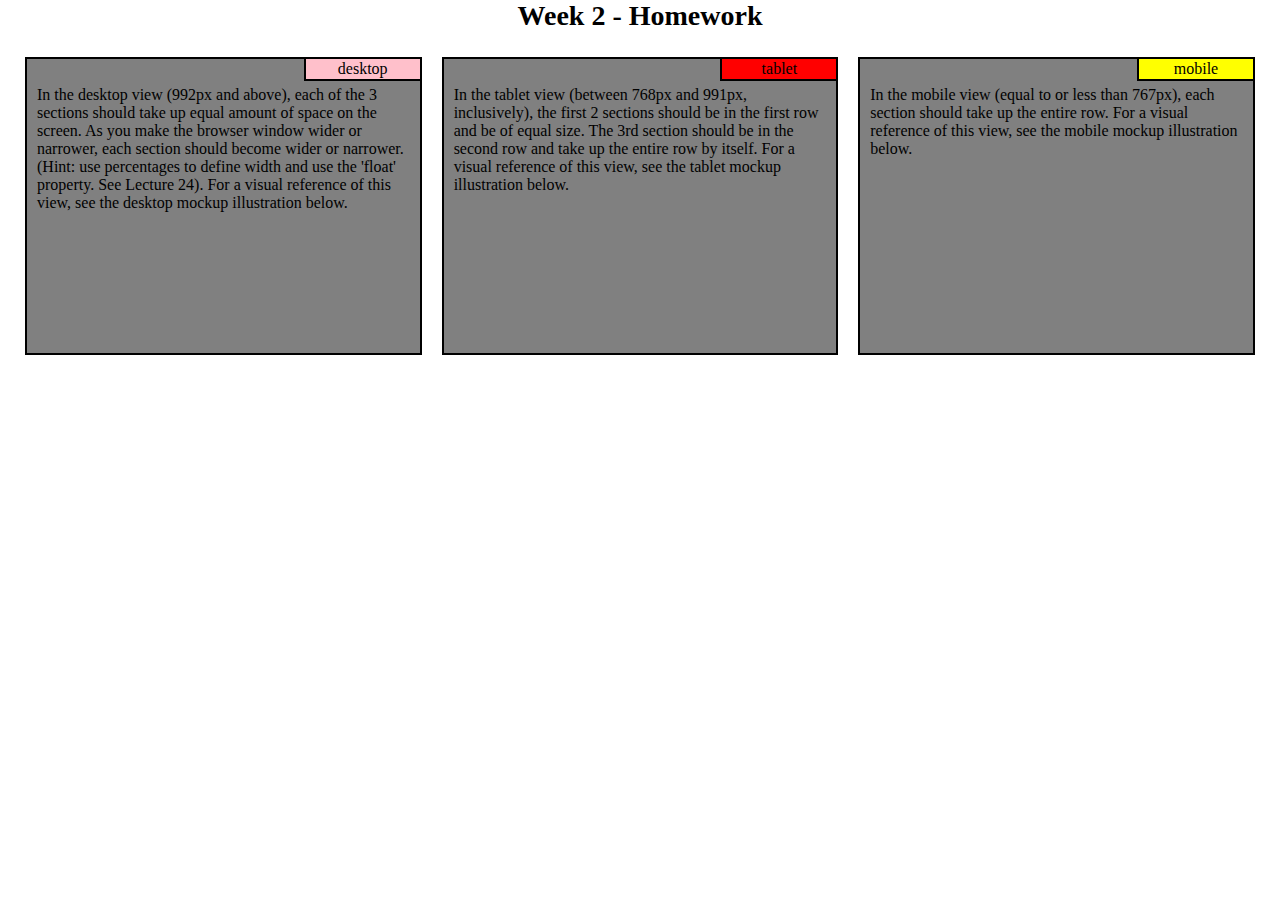
<file: module2-solution/index.html>
<!DOCTYPE html>
<html lang="en">
<head>
    <meta charset="UTF-8">
    <title>Week 2 - Homework</title>
    <link href="css/styles.css" rel="stylesheet"/>
</head>
<body>
    <h1>Week 2 - Homework</h1>
    <div class="row">
        <div class="col-lg-4 col-md-6 col-sm-12">
            <div>
                <p class="title" style="background-color: pink;">desktop</p>
                <p class="content">In the desktop view (992px and above), each of the 3 sections should take up equal amount of
                    space on the screen. As you make the browser window wider or narrower, each section should become wider or
                    narrower. (Hint: use percentages to define width and use the 'float' property. See Lecture 24). For a visual
                    reference of this view, see the desktop mockup illustration below.
                </p>
            </div>
        </div>
        <div class="col-lg-4 col-md-6 col-sm-12">
            <div>
                <p class="title" style="background-color: red;">tablet</p>
                <p class="content">In the tablet view (between 768px and 991px, inclusively), the first 2 sections should be in
                    the first row and be of equal size. The 3rd section should be in the second row and take up the entire row
                    by itself. For a visual reference of this view, see the tablet mockup illustration below.
                </p>
            </div>
        </div>
        <div class="col-lg-4 col-md-12 col-sm-12">
            <div>
                <p class="title" style="background-color: yellow;">mobile</p>
                <p class="content">In the mobile view (equal to or less than 767px), each section should take up the entire row.
                    For a visual reference of this view, see the mobile mockup illustration below.
                </p>
            </div>
        </div>
    </div>
</body>
</html>
</file>
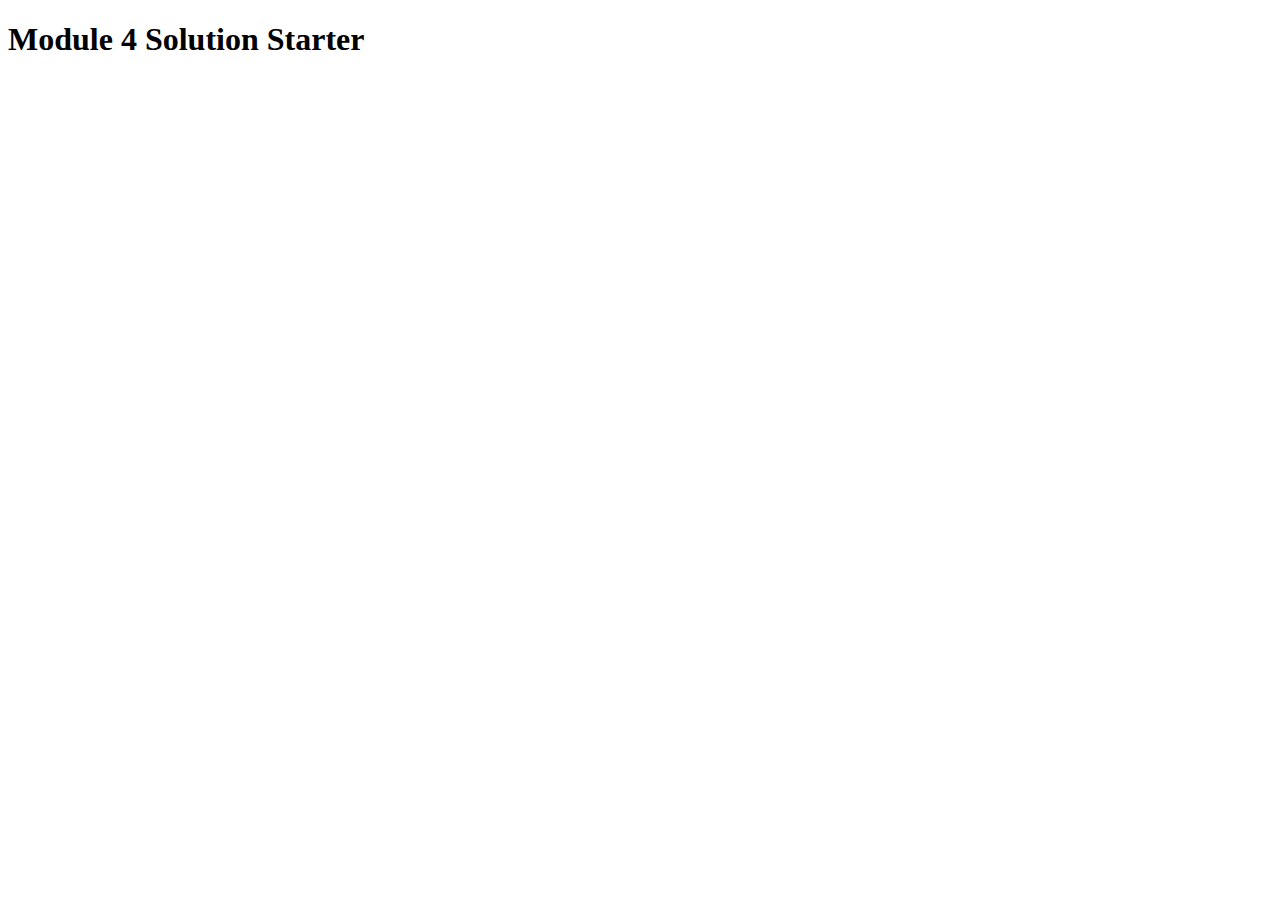
<file: module4-solution/harder/index.html>
<!DOCTYPE html>
<html>
<head>
  <meta charset="utf-8">
  <title>Module 4 Solution Starter</title>
  <script>
    var names = []; // DO NOT REMOVE
  </script>
  <script src="SpeakHello.js"></script>
  <script src="SpeakGoodBye.js"></script>
  <script src="script.js"></script>
</head>
<body>
  <h1>Module 4 Solution Starter</h1>
</body>
</html>
</file>
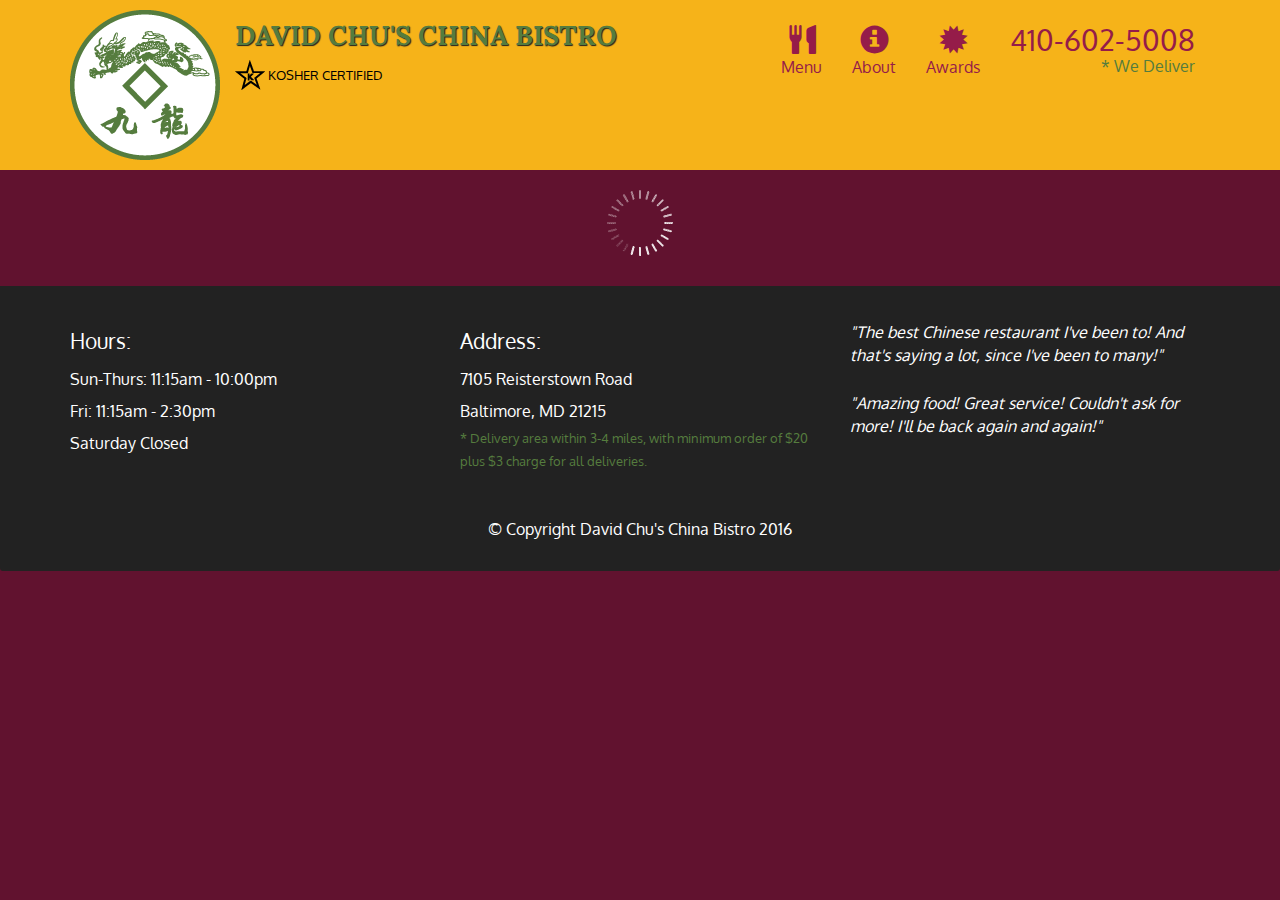
<file: module5-solution/assignment5-solution-starter/index.html>
<!doctype html>
<html lang="en">
  <head>
    <meta charset="utf-8">
    <meta http-equiv="X-UA-Compatible" content="IE=edge">
    <meta name="viewport" content="width=device-width, initial-scale=1">
    <title>David Chu's China Bistro</title>
    <link rel="stylesheet" href="css/bootstrap.min.css">
    <link rel="stylesheet" href="css/styles.css">
    <link href='https://fonts.googleapis.com/css?family=Oxygen:400,300,700' rel='stylesheet' type='text/css'>
    <link href='https://fonts.googleapis.com/css?family=Lora' rel='stylesheet' type='text/css'>
  </head>
<body>
  <header>
    <nav id="header-nav" class="navbar navbar-default">
      <div class="container">
        <div class="navbar-header">
          <a href="index.html" class="pull-left visible-md visible-lg">
            <div id="logo-img" alt="Logo image"></div>
          </a>

          <div class="navbar-brand">
            <a href="index.html"><h1>David Chu's China Bistro</h1></a>
            <p>
              <img src="images/star-k-logo.png" alt="Kosher certification">
              <span>Kosher Certified</span>
            </p>
          </div>

          <button id="navbarToggle" type="button" class="navbar-toggle collapsed" data-toggle="collapse" data-target="#collapsable-nav" aria-expanded="false">
            <span class="sr-only">Toggle navigation</span>
            <span class="icon-bar"></span>
            <span class="icon-bar"></span>
            <span class="icon-bar"></span>
          </button>
        </div>
        
        <div id="collapsable-nav" class="collapse navbar-collapse">
           <ul id="nav-list" class="nav navbar-nav navbar-right">
            <li id="navHomeButton" class="visible-xs active">
              <a href="index.html">
                <span class="glyphicon glyphicon-home"></span> Home</a>
            </li>
            <li id="navMenuButton">
              <a href="#" onclick="$dc.loadMenuCategories();">
                <span class="glyphicon glyphicon-cutlery"></span><br class="hidden-xs"> Menu</a>
            </li>
            <li>
              <a href="#">
                <span class="glyphicon glyphicon-info-sign"></span><br class="hidden-xs"> About</a>
            </li>
            <li>
              <a href="#">
                <span class="glyphicon glyphicon-certificate"></span><br class="hidden-xs"> Awards</a>
            </li>
            <li id="phone" class="hidden-xs">
              <a href="tel:410-602-5008">
                <span>410-602-5008</span></a><div>* We Deliver</div>
            </li>
          </ul><!-- #nav-list -->
        </div><!-- .collapse .navbar-collapse -->
      </div><!-- .container -->
    </nav><!-- #header-nav -->
  </header>

  <div id="call-btn" class="visible-xs">
    <a class="btn" href="tel:410-602-5008">
    <span class="glyphicon glyphicon-earphone"></span>
    410-602-5008
    </a>
  </div>
  <div id="xs-deliver" class="text-center visible-xs">* We Deliver</div>

  <div id="main-content" class="container"></div>

  <footer class="panel-footer">
    <div class="container">
      <div class="row">
        <section id="hours" class="col-sm-4">
          <span>Hours:</span><br>
          Sun-Thurs: 11:15am - 10:00pm<br>
          Fri: 11:15am - 2:30pm<br>
          Saturday Closed
          <hr class="visible-xs">
        </section>
        <section id="address" class="col-sm-4">
          <span>Address:</span><br>
          7105 Reisterstown Road<br>
          Baltimore, MD 21215
          <p>* Delivery area within 3-4 miles, with minimum order of $20 plus $3 charge for all deliveries.</p>
          <hr class="visible-xs">
        </section>
        <section id="testimonials" class="col-sm-4">
          <p>"The best Chinese restaurant I've been to! And that's saying a lot, since I've been to many!"</p>
          <p>"Amazing food! Great service! Couldn't ask for more! I'll be back again and again!"</p>
        </section>
      </div>
      <div class="text-center">&copy; Copyright David Chu's China Bistro 2016</div>
    </div>
  </footer>

  <!-- jQuery (Bootstrap JS plugins depend on it) -->
  <script src="js/jquery-2.1.4.min.js"></script>
  <script src="js/bootstrap.min.js"></script>
  <script src="js/ajax-utils.js"></script>
  <script src="js/script.js"></script>
</body>
</html>
</file>
<file: module2-solution/css/styles.css>
* {
    box-sizing: border-box;
    margin: 0px;
    padding: 0px;
}

h1 {
    text-align: center;
    font-size: 175%;
    margin-bottom: 15px;
}

.row {
    width: 100%;
    padding-left: 15px;
    padding-right: 15px;
}

div.row > div {
    padding: 10px;
}

div.row > div > div {
    background-color: gray;
    border: 2px solid black;
}

div > div > p.title {
    position: relative;
    float: right;
    right: -2px;
    top: -2px;
    border: 2px solid black;
    width: 30%;
    margin: 0;
    text-align: center;
    padding: 1px;
}

p.content {
    clear: both;
    margin: 0;
    height: 270px;
    padding: 3px 10px 3px 10px;
    overflow: auto;
}

@media (min-width: 992px) {
    .col-lg-4 {
        float: left;
    }

    .col-lg-4 {
        width: 33.33%;
    }
}

@media (min-width: 768px) and (max-width: 991px) {
    .col-md-6, .col-md-12 {
        float: left;
    }

    .col-md-6 {
        width: 50%;
    }

    .col-md-12 {
        width: 100%;
    }
}

@media (max-width: 767px) {
    .col-sm-12 {
        float: left;
    }

    .col-sm-12 {
        width: 100%;
    }
}
</file>
<file: module5-solution/assignment5-solution-starter/css/styles.css>
body {
  font-size: 16px;
  color: #fff;
  background-color: #61122f;
  font-family: 'Oxygen', sans-serif;
}

/** HEADER **/
#header-nav {
  background-color: #f6b319;
  border-radius: 0;
  border: 0;
}

#logo-img {
  background: url('../images/restaurant-logo_large.png') no-repeat;
  width: 150px;
  height: 150px;
  margin: 10px 15px 10px 0;
}

.navbar-brand {
  padding-top: 25px;
}
.navbar-brand h1 { /* Restaurant name */
  font-family: 'Lora', serif;
  color: #557c3e;
  font-size: 1.5em;
  text-transform: uppercase;
  font-weight: bold;
  text-shadow: 1px 1px 1px #222;
  margin-top: 0;
  margin-bottom: 0;
  line-height: .75;
}
.navbar-brand a:hover, .navbar-brand a:focus {
  text-decoration: none;
}
.navbar-brand p { /* Kosher cert */
  color: #000;
  text-transform: uppercase;
  font-size: .7em;
  margin-top: 15px;
}
.navbar-brand p span { /* Star-K */
  vertical-align: middle;
}

#nav-list {
  margin-top: 10px;
}
#nav-list a {
  color: #951C49;
  text-align: center;
}
#nav-list a:hover {
  background: #E7E7E7;
}
#nav-list a span {
  font-size: 1.8em;
}

#phone {
  margin-top: 5px;
}
#phone a { /* Phone number */
  text-align: right;
  padding-bottom: 0;
}
#phone div { /* We Deliver */
  color: #557c3e;
  text-align: right;
  padding-right: 15px;
}

.navbar-header button.navbar-toggle, .navbar-header .icon-bar {
  border: 1px solid #61122f;
}
.navbar-header button.navbar-toggle {
  clear: both;
  margin-top: -30px;
}
/* END HEADER */

/* FOOTER */
.panel-footer {
  margin-top: 30px;
  padding-top: 35px;
  padding-bottom: 30px;
  background-color: #222;
  border-top: 0;
}
.panel-footer div.row {
  margin-bottom: 35px;
}
#hours, #address {
  line-height: 2;
}
#hours > span, #address > span {
  font-size: 1.3em;
}
#address p {
  color: #557c3e;
  font-size: .8em;
  line-height: 1.8;
}
#testimonials {
  font-style: italic;
}
#testimonials p:nth-child(2) {
  margin-top: 25px;
}
/* END FOOTER */



/* HOME PAGE */
.container .jumbotron {
  box-shadow: 0 0 50px #3F0C1F;
  border: 2px solid #3F0C1F;
}

#menu-tile, #specials-tile, #map-tile {
  height: 250px;
  width: 100%;
  margin-bottom: 15px;
  position: relative;
  border: 2px solid #3F0C1F;
  overflow: hidden;
}
#menu-tile:hover, #specials-tile:hover, #map-tile:hover {
  box-shadow: 0 1px 5px 1px #cccccc;
}
#menu-tile {
  background: url('../images/menu-tile.jpg') no-repeat;
  background-position: center;
}
#specials-tile {
  background: url('../images/specials-tile.jpg') no-repeat;
  background-position: center;
}
#menu-tile span, #specials-tile span, #map-tile span {
  position: absolute;
  bottom: 0;
  right: 0;
  width: 100%;
  text-align: center;
  font-size: 1.6em;
  text-transform: uppercase;
  background-color: #000;
  color: #fff;
  opacity: .8;
}
/* END HOME PAGE */

/* MENU CATEGORIES PAGE */
.category-tile { 
  position: relative;
  border: 2px solid #3F0C1F;
  overflow: hidden;
  width: 200px;
  height: 200px;
  margin: 0 auto 15px;
}
.category-tile span {
  position: absolute;
  bottom: 0;
  right: 0;
  width: 100%;
  text-align: center;
  font-size: 1.2em;
  text-transform: uppercase;
  background-color: #000;
  color: #fff;
  opacity: .8;
}
.category-tile:hover {
  box-shadow: 0 1px 5px 1px #cccccc;
}

#menu-categories-title + div {
  margin-bottom: 50px;
}
/* END MENU CATEGORIES PAGE */

/* SINGLE CATEGORY PAGE */
.menu-item-tile {
  margin-bottom: 25px;
}
.menu-item-tile hr {
  width: 80%;
}
.menu-item-tile .menu-item-price {
  font-size: 1.1em;
  text-align: right;
  margin-top: -15px;
  margin-right: -15px;
}
.menu-item-tile .menu-item-price span {
  font-size: .6em;
}
.menu-item-photo {
  position: relative;
  border: 2px solid #3F0C1F; 
  overflow: hidden;
  padding: 0;
  margin-right: -15px;
  margin-left: auto;
  margin-bottom: 20px;
  max-width: 250px;
}
.menu-item-photo div {
  position: absolute;
  bottom: 0;
  right: 0;
  width: 80px;
  background-color: #557c3e;
  text-align: center;
}
.menu-item-description {
  padding-right: 30px;
}
h3.menu-item-title {
  margin: 0 0 10px;
}
.menu-item-details {
  font-size: .9em;
  font-style: italic;
}
/* END SINGLE CATEGORY PAGE */


/********** Large devices only **********/
@media (min-width: 1200px) {
  .container .jumbotron {
    background: url('../images/jumbotron_1200.jpg') no-repeat;
    height: 675px;
  }
}

/********** Medium devices only **********/
@media (min-width: 992px) and (max-width: 1199px) {
  /* Header */
  #logo-img {
    background: url('../images/restaurant-logo_medium.png') no-repeat;
    width: 100px;
    height: 100px;
    margin: 5px 5px 5px 0;
  }
  /* End Header */

  /* Home Page */
  .container .jumbotron {
    background: url('../images/jumbotron_992.jpg') no-repeat;
    height: 558px;
  }
  /* End Home Page */
}

/********** Small devices only **********/
@media (min-width: 768px) and (max-width: 991px) {
  /* Home Page */
  .container .jumbotron {
    background: url('../images/jumbotron_768.jpg') no-repeat;
    height: 432px;
  }
  /* End Home Page */
}

/********** Extra small devices only **********/
@media (max-width: 767px) {
  /* Header */
  .navbar-brand {
    padding-top: 10px;
    height: 80px;
  }
  .navbar-brand h1 { /* Restaurant name */
    padding-top: 10px;
    font-size: 5vw; /* 1vw = 1% of viewport width */
  }
  .navbar-brand p { /* Kosher cert */
    font-size: .6em;
    margin-top: 12px;
  }
  .navbar-brand p img { /* Star-K */
    height: 20px;
  }

  #collapsable-nav a { /* Collapsed nav menu text */
    font-size: 1.2em;
  }
  #collapsable-nav a span { /* Collapsed nav menu glyph */
    font-size: 1em;
    margin-right: 5px;
  }

  #call-btn > a {
    font-size: 1.5em;
    display: block;
    margin: 0 20px;
    padding: 10px;
    border: 2px solid #fff;
    background-color: #f6b319;
    color: #951c49;
  }
  #xs-deliver {
    margin-top: 5px;
    font-size: .7em;
    letter-spacing: .1em;
    text-transform: uppercase;
  }
  /* End Header */

  /* Footer */
  .panel-footer section {
    margin-bottom: 30px;
    text-align: center;
  }
  .panel-footer section:nth-child(3) {
    margin-bottom: 0; /* margin already exists on the whole row */
  }
  .panel-footer section hr {
    width: 50%;
  }
  /* End Footer */

  /* Home Page */
  .container .jumbotron {
    margin-top: 30px;
    padding: 0;
  }
  #menu-tile, #specials-tile {
    width: 360px;
    margin: 0 auto 15px;
  }

  .menu-item-photo {
    margin-right: auto;
  }
  .menu-item-tile .menu-item-price {
    text-align: center;
  }
  .menu-item-description {
    text-align: center;;
  }
}


/********** Super extra small devices Only :-) (e.g., iPhone 4) **********/
@media (max-width: 479px) {
  /* Header */
  .navbar-brand h1 { /* Restaurant name */
    padding-top: 5px;
    font-size: 6vw;
  }
  /* End Header */
  
  /* Home page */
  #menu-tile, #specials-tile {
    width: 280px;
    margin: 0 auto 15px;
  }

  .col-xxs-12 {
    position: relative;
    min-height: 1px;
    padding-right: 15px;
    padding-left: 15px;
    float: left;
    width: 100%;
  }
}
</file>
